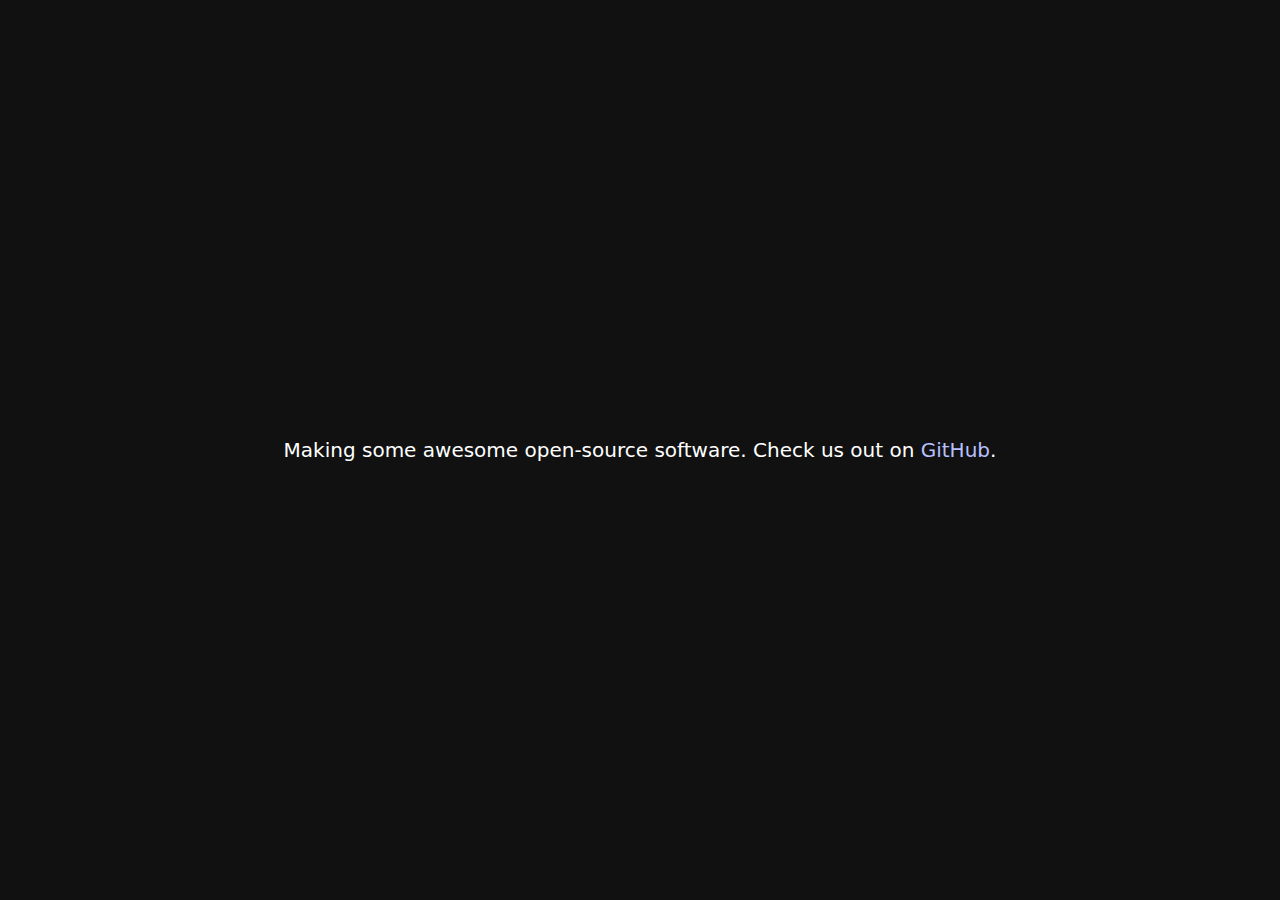
<file: src/index.html>
<!DOCTYPE html>
<html>
    <head>
        <meta charset="utf-8">
        <title>Thingbomb</title>
        <link rel="stylesheet" href="css/style.css">
    </head>
    <body>
        <div id="container">
        Making some awesome open-source software. Check us out on <a href="https://github.com/Thingbomb">GitHub</a>.
        </div>
    </body>
</html>
</file>
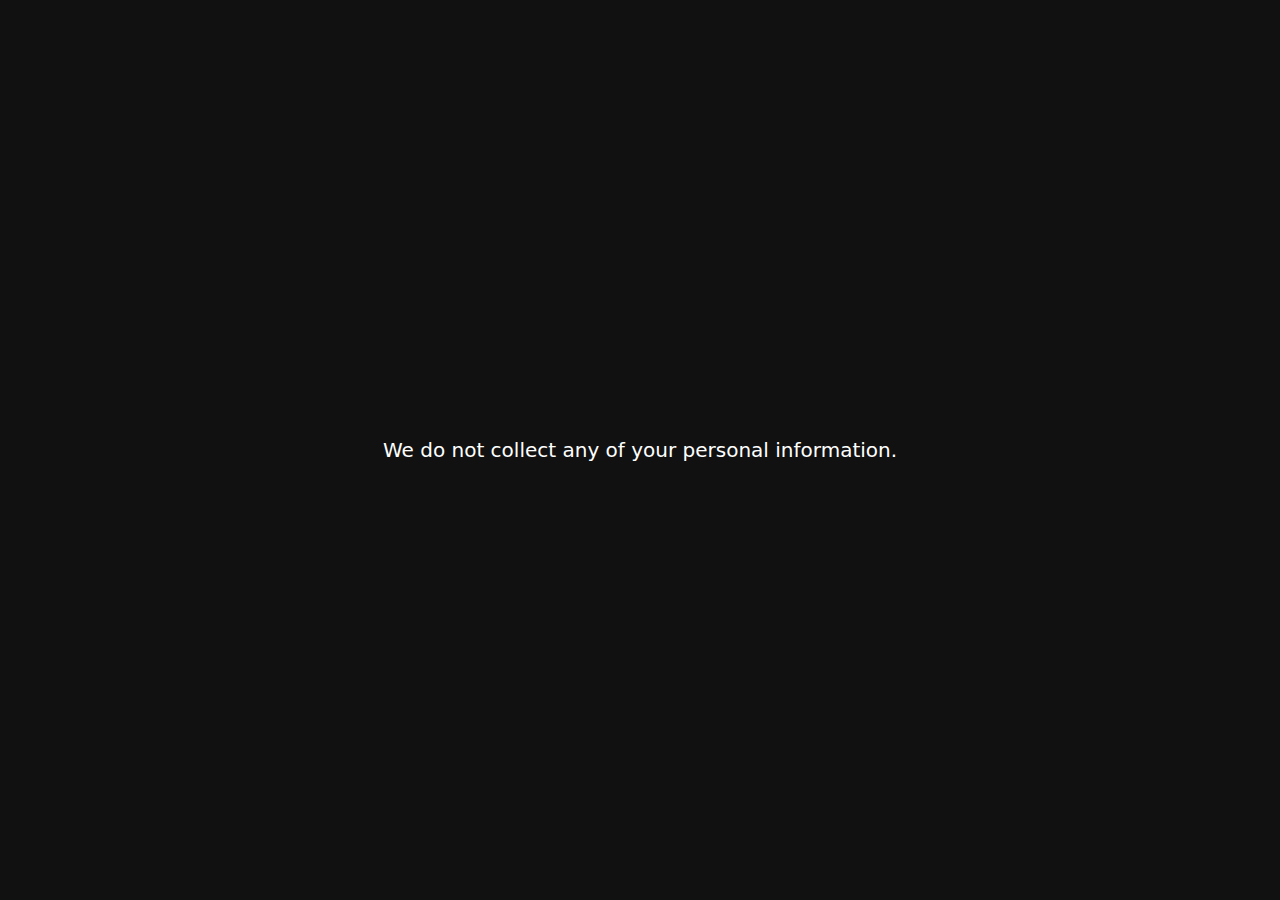
<file: src/privacy.html>
<!DOCTYPE html>
<html>
    <head>
        <meta charset="utf-8">
        <title>Privacy - Thingbomb</title>
        <link rel="stylesheet" href="css/style.css">
    </head>
    <body>
        <div id="container">
        We do not collect any of your personal information.
        </div>
    </body>
</html>
</file>
<file: src/css/style.css>
*, *:before, *:after {
    box-sizing: border-box;
}

body {
    background-color: #111111;
    font-family: system-ui, -apple-system, BlinkMacSystemFont, 'Segoe UI', Roboto, Oxygen, Ubuntu, Cantarell, 'Open Sans', 'Helvetica Neue', sans-serif;
    color: white;
    font-size: 20px;
    display: flex;
    justify-content: center;
    align-items: center;
    height: 100vh;
    width: 100vw;
    margin: 0;
}

a {
    color: #b8c0ff;
    text-decoration: none;
}

a:hover {
    text-decoration: underline;
}
</file>
